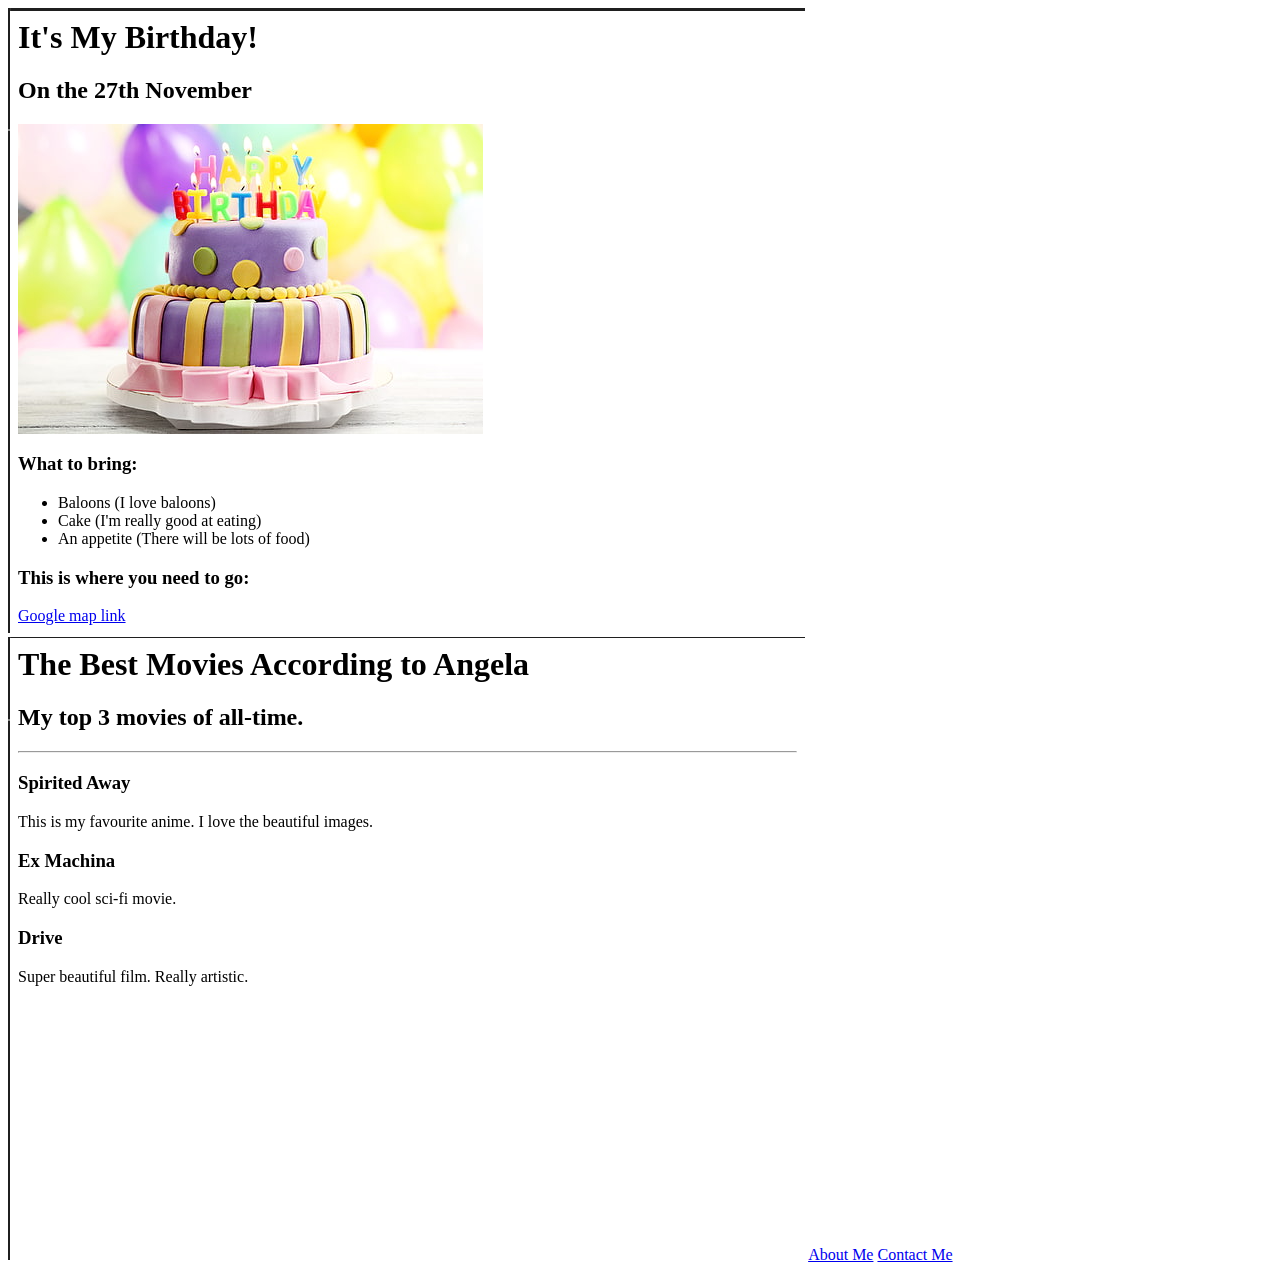
<file: 4.3 HTML Porfolio Project/index.html>
<!-- TODO 1: Create the HTML Boilerplate -->
<!DOCTYPE html>
<html lang="en">
<head>
    <meta charset="UTF-8">
    <meta name="viewport" content="width=device-width, initial-scale=1.0">
    <!-- TODO 4: Add titles/subtitles etc. -->
    <title>Portfolio Website</title>
</head>
<body>
<!-- TODO 2: Add Your previous projects' HTML into the public folder --> <!-- TODO 3: Take screenshots of your project previews and add the images to the images folder -->
<!-- TODO 5: Add a link to the project pages -->
    <a href="./public/birthday-invite.html"><img src="./assets/images/Birthday.png" alt="Birthday Project"></a>
    <a href="./public/movie-ranking.html"><img src="./assets/images/Movies.png" alt="Movie Ranking Project"></a>

    <!-- TODO 7: Add the Contact Me and About Me page links -->
    <a href="./public/about.html">About Me</a> <a href="./public/contact.html">Contact Me</a>
</body>
</html>








<!-- TODO 6: Add images to show the project previews
HINT for TODO 6: You can use the height attribute set to 200 to make the image smaller:
https://developer.mozilla.org/en-US/docs/Web/HTML/Element/img#attr-height -->
</file>
